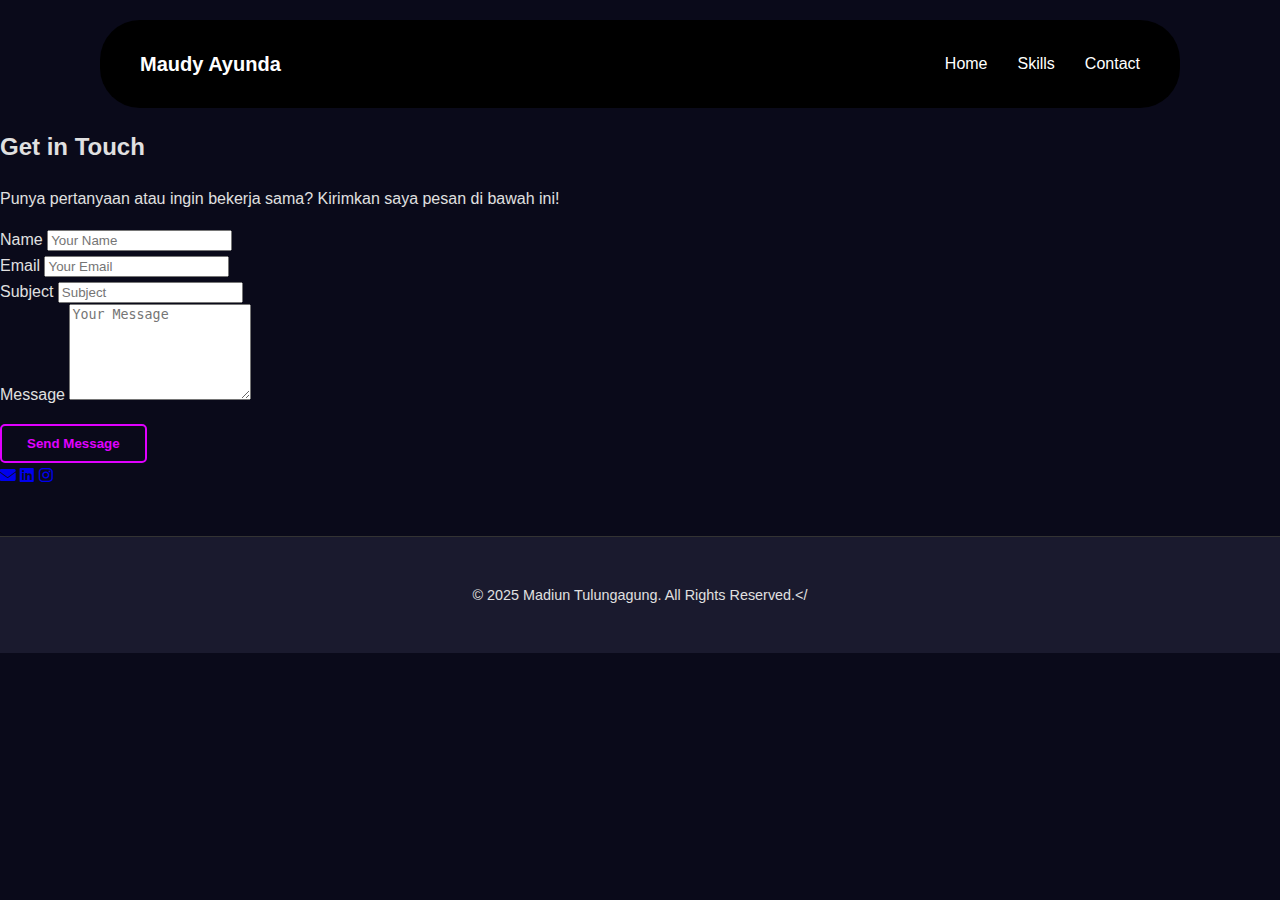
<file: contact.html>
<!DOCTYPE html>
<html lang="en">
<head>
    <meta charset="UTF-8">
    <meta name="viewport" content="width=device-width, initial-scale=1.0">
    <title>Contact Me | Portfolio</title>
    <link rel="stylesheet" href="style.css">
    
    <link rel="preconnect" href="https://fonts.googleapis.com">
    <link rel="preconnect" href="https://fonts.gstatic.com" crossorigin>
    <link href="https://fonts.googleapis.com/css2?family=Orbitron:wght@400;700&family=Poppins:wght@300;400;600&display=swap" rel="stylesheet">
    
    <link rel="stylesheet" href="https://cdnjs.cloudflare.com/ajax/libs/font-awesome/6.5.2/css/all.min.css">
</head>
<body>

    <nav class="navbar">
        <div class="logo">Maudy Ayunda</div>
        <ul class="nav-links">
            <li><a href="index.html">Home</a></li>
            <li><a href="skills.html">Skills</a></li>
            <li><a href="contact.html">Contact</a></li>
        </ul>
    </nav>

    <main>
        <section class="contact-section">
            <h2>Get in Touch</h2>
            <p>Punya pertanyaan atau ingin bekerja sama? Kirimkan saya pesan di bawah ini!</p>

            <div class="contact-form">
                <form action="#" method="POST">
                    <div class="form-group">
                        <label for="name">Name</label>
                        <input type="text" id="name" name="name" placeholder="Your Name" required>
                    </div>
                    <div class="form-group">
                        <label for="email">Email</label>
                        <input type="email" id="email" name="email" placeholder="Your Email" required>
                    </div>
                    <div class="form-group">
                        <label for="subject">Subject</label>
                        <input type="text" id="subject" name="subject" placeholder="Subject" required>
                    </div>
                    <div class="form-group">
                        <label for="message">Message</label>
                        <textarea id="message" name="message" rows="6" placeholder="Your Message" required></textarea>
                    </div>
                    <button type="submit" class="cta-button">Send Message</button>
                </form>
            </div>

            <div class="social-links">
                <a href="mailto:maudy@example.com" target="_blank"><i class="fas fa-envelope"></i></a>
                <a href="https://www.linkedin.com/in/maudyayunda/?originalSubdomain=id" target="_blank"><i class="fab fa-linkedin"></i></a>
                <a href="https://www.instagram.com/maudyayunda?utm_source=ig_web_button_share_sheet&igsh=bDdrN3FqMWpnNzFo" target="_blank"><i class="fab fa-instagram"></i></a>
            </div>
        </section>
    </main>

    <footer>
        <p>&copy; 2025 Madiun Tulungagung. All Rights Reserved.</
</file>
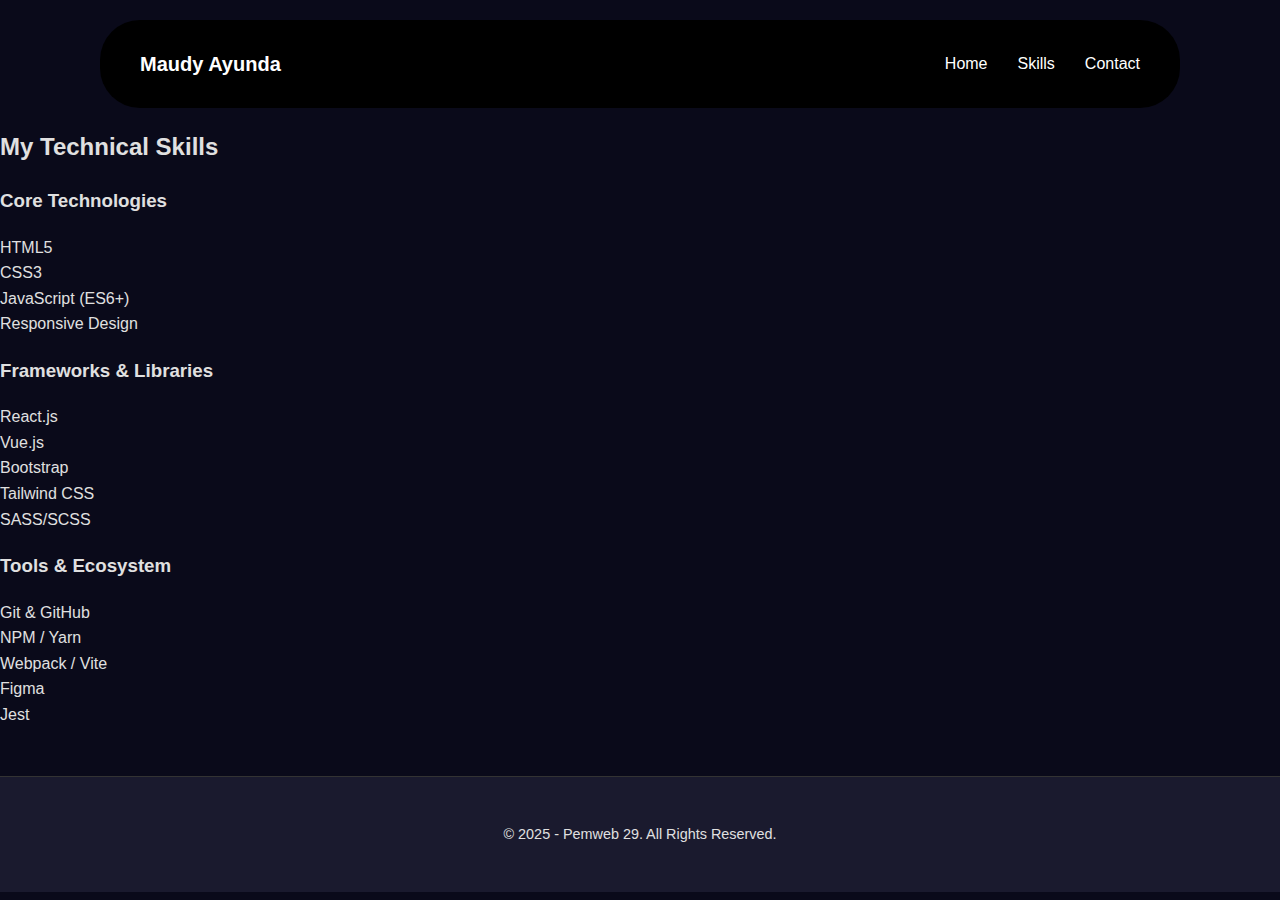
<file: skills.html>
<!DOCTYPE html>
<html lang="en">
<head>
    <meta charset="UTF-8">
    <meta name="viewport" content="width=device-width, initial-scale=1.0">
    <title>My Skills | Portfolio</title>
    <link rel="stylesheet" href="style.css">
    <link rel="preconnect" href="https://fonts.googleapis.com">
    <link rel="preconnect" href="https://fonts.gstatic.com" crossorigin>
    <link href="https://fonts.googleapis.com/css2?family=Orbitron:wght@400;700&family=Poppins:wght@300;400;600&display=swap" rel="stylesheet">
</head>
<body>

    <nav class="navbar">
        <div class="logo">Maudy Ayunda</div>
        <ul class="nav-links">
            <li><a href="index.html">Home</a></li>
            <li><a href="skills.html">Skills</a></li>
            <li><a href="contact.html">Contact</a></li>
        </ul>
    </nav>

    <main>
        <section class="skills-section">
            <h2>My Technical Skills</h2>
            
            <div class="skill-category">
                <h3>Core Technologies</h3>
                <div class="skills-grid">
                    <div class="skill-card">HTML5</div>
                    <div class="skill-card">CSS3</div>
                    <div class="skill-card">JavaScript (ES6+)</div>
                    <div class="skill-card">Responsive Design</div>
                </div>
            </div>

            <div class="skill-category">
                <h3>Frameworks & Libraries</h3>
                <div class="skills-grid">
                    <div class="skill-card">React.js</div>
                    <div class="skill-card">Vue.js</div>
                    <div class="skill-card">Bootstrap</div>
                    <div class="skill-card">Tailwind CSS</div>
                    <div class="skill-card">SASS/SCSS</div>
                </div>
            </div>

            <div class="skill-category">
                <h3>Tools & Ecosystem</h3>
                <div class="skills-grid">
                    <div class="skill-card">Git & GitHub</div>
                    <div class="skill-card">NPM / Yarn</div>
                    <div class="skill-card">Webpack / Vite</div>
                    <div class="skill-card">Figma</div>
                    <div class="skill-card">Jest</div>
                </div>
            </div>

            
        </section>
    </main>

    <footer>
        <p>&copy; 2025 - Pemweb 29. All Rights Reserved.</p>
    </footer>

</body>
</html>
</file>
<file: style.css>
:root {
    --bg-color: #0a0a1a;
    --primary-color: #1a1a2e;
    --accent-color: #e000ff;
    --text-color: #e0e0e0;
    --glow-color: rgba(224, 0, 255, 0.6);
    --font-heading: 'Orbitron', sans-serif;
    --font-body: 'Poppins', sans-serif;
}

body {
    background-color: var(--bg-color);
    color: var(--text-color);
    font-family: var(--font-body);
    margin: 0;
    line-height: 1.6;
}

.hero-desc {
    font-size: 1rem;
    color: #c0c0c0;
    margin-top: 1rem;
    max-width: 450px;  /* biar teks tidak kepanjangan */
    line-height: 1.6;
}

.hero-section {
    display: flex; 
    align-items: center;
    justify-content: center;
    min-height: 70vh;
    padding: 2rem;
    background-image: url('path/to/your/Screenshot 2025-09-20 222540.png');
    background-size: cover;
    background-position: center;
    position: relative;
}

.hero-content {
    display: flex;
    align-items: center;
    gap: 2rem;
    text-align: left;
    z-index: 2;
}

.profile-pic {
    width: 150px;
    height: 150px;
    border-radius: 50%;
    border: 3px solid var(--accent-color);
    box-shadow: 0 0 20px var(--glow-color);
}

.hero-text h1 {
    font-family: var(--font-heading);
    font-size: 3.5rem;
    margin: 0.5rem 0;
    text-shadow: 0 0 10px var(--glow-color);
}

.hero-text p {
    font-size: 1.2rem;
    color: #b0b0b0;
}

.cta-button {
    display: inline-block;
    background-color: transparent;
    border: 2px solid var(--accent-color);
    color: var(--accent-color);
    padding: 10px 25px;
    margin-top: 1rem;
    text-decoration: none;
    font-weight: bold;
    border-radius: 5px;
    transition: all 0.3s ease;
}

.cta-button:hover {
    background-color: var(--accent-color);
    color: var(--bg-color);
    box-shadow: 0 0 20px var(--glow-color);
}

.projects-section {
    padding: 4rem 2rem;
    text-align: center;
}

.projects-section h2 {
    font-family: var(--font-heading);
    font-size: 2.5rem;
    margin-bottom: 2rem;
    text-shadow: 0 0 8px var(--glow-color);
}

.projects-grid {
    display: grid;
    grid-template-columns: repeat(auto-fit, minmax(300px, 1fr));
    gap: 1.5rem;
    max-width: 1200px;
    margin: 0 auto;
}

.project-card {
    background-color: var(--primary-color); 
    border: 1px solid #333;
    border-radius: 10px;
    overflow: hidden;
    transition: all 0.3s ease;
}

.project-card:nth-child(even) {
    background-color: #45457a;   
    border-color: #444; 
}

.project-card:hover {
    transform: translateY(-10px);
    box-shadow: 0 10px 30px var(--glow-color);
}

.project-card img {
    width: 100%;
    height: 200px;
    object-fit: cover;
}

.card-content {
    padding: 1.5rem;
    text-align: left;
}

footer {
    text-align: center;
    padding: 2rem 1rem;        /* kasih ruang lebih */
    background-color: var(--primary-color); /* biar kontras */
    color: var(--text-color);  /* pakai warna teks utama */
    margin-top: 3rem;          /* beri jarak dari konten atas */
    font-size: 0.9rem;         /* agak kecil biar elegan */
    border-top: 1px solid #333; /* pemisah */
}


.cv-page {
    display: flex; 
    justify-content: center;
    align-items: flex-start;
    padding: 2rem;
}

.cv-container {
    width: 100%;
    max-width: 900px;
    background-color: var(--primary-color);
    border-radius: 10px;
    box-shadow: 0 0 30px rgba(0,0,0,0.5);
    overflow: hidden;
}

.cv-header {
    display: flex;
    align-items: center;
    gap: 1.5rem;
    padding: 2rem;
    background-color: rgba(0,0,0,0.2);
}

.cv-photo {
    width: 100px;
    height: 100px;
    border-radius: 50%;
    border: 2px solid var(--accent-color);
}

.cv-grid {
    display: grid; 
    grid-template-columns: 1fr 2fr;
    padding: 2rem;
    gap: 2rem;
}

.job .date {
    float: right;
    font-style: italic;
    color: #999;
}

@media (max-width: 768px) {
    .hero-content {
        flex-direction: column;
        text-align: center;
    }

    .cv-grid {
        grid-template-columns: 1fr; 
    }
}

@media (max-width: 480px) {
    .hero-text h1 {
        font-size: 2.5rem;
    }

    .cv-header {
        flex-direction: column;
        text-align: center;
    }

    .job .date {
        float: none;
        display: block;
        margin-top: 5px;
    }
}

body {
  margin: 0;
  font-family: Arial, sans-serif;
}

.navbar {
  display: flex;
  justify-content: space-between;
  align-items: center;
  background: black;
  padding: 15px 40px;
  border-radius: 40px;
  margin: 20px auto;
  max-width: 1000px;
}

.logo {
  color: white;
  font-weight: bold;
  font-size: 20px;
}

.nav-links {
  list-style: none;
  display: flex;
  gap: 30px;
}

.nav-links li {
  display: inline;
}

.nav-links a {
  text-decoration: none;
  color: white;
  font-size: 16px;
  transition: 0.3s;
}

.nav-links a:hover {
  color: #4CAF50; /* efek hover hijau */
}
</file>
